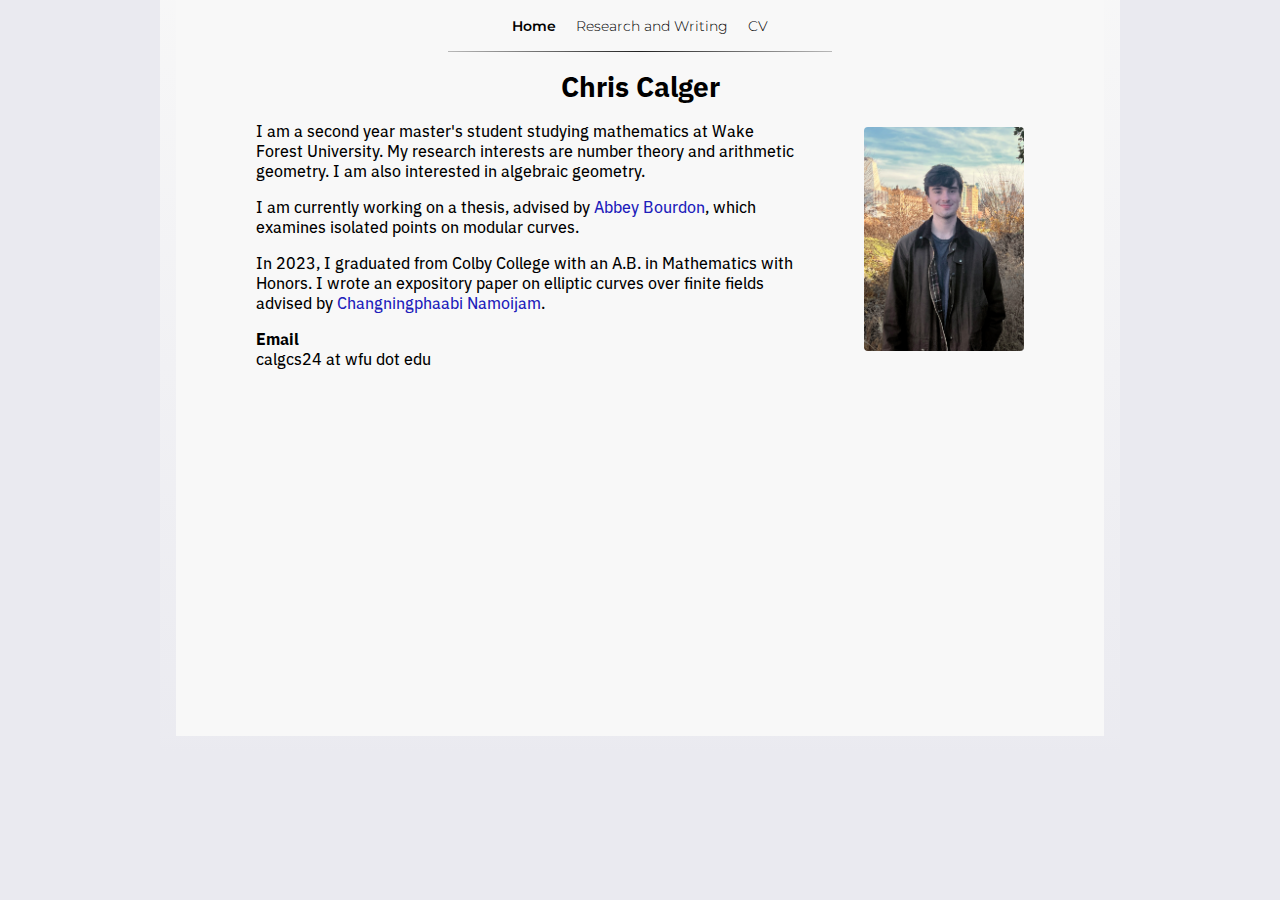
<file: index.html>
<!DOCTYPE html>
<html lang="en">
<head>
	<meta charset="utf-8">
	<title>Chris Calger</title>
	<link rel="stylesheet" href="style.css">
</head>
<body id="container-outer"><div id="container-inner">
	<div id="nav"> 
		<a href="" class="bf">Home</a>
		<a href="research">Research and Writing</a>
		<a href="CV.pdf">CV</a>
	</div>
	<div id="h-line"></div>
	<div id="main">
		<h1>Chris Calger</h1>
		<img src="me.jpg" id="me"/>
		<p>I am a second year master's student studying mathematics at Wake Forest University. My research interests are number theory and arithmetic geometry. I am also interested in algebraic geometry.</p>
		<p>I am currently working on a thesis, advised by <a href="https://users.wfu.edu/bourdoam/index.html">Abbey Bourdon</a>, which examines isolated points on modular curves.</p>
		<p>In 2023, I graduated from Colby College with an A.B. in Mathematics with Honors. I wrote an expository paper on elliptic curves over finite fields advised by <a href="https://sites.google.com/view/changningphaabi">Changningphaabi Namoijam</a>.</p>
		<p><strong>Email</strong><br>calgcs24 at wfu dot edu</p>
	</div>
</div></body>
</html>
</file>
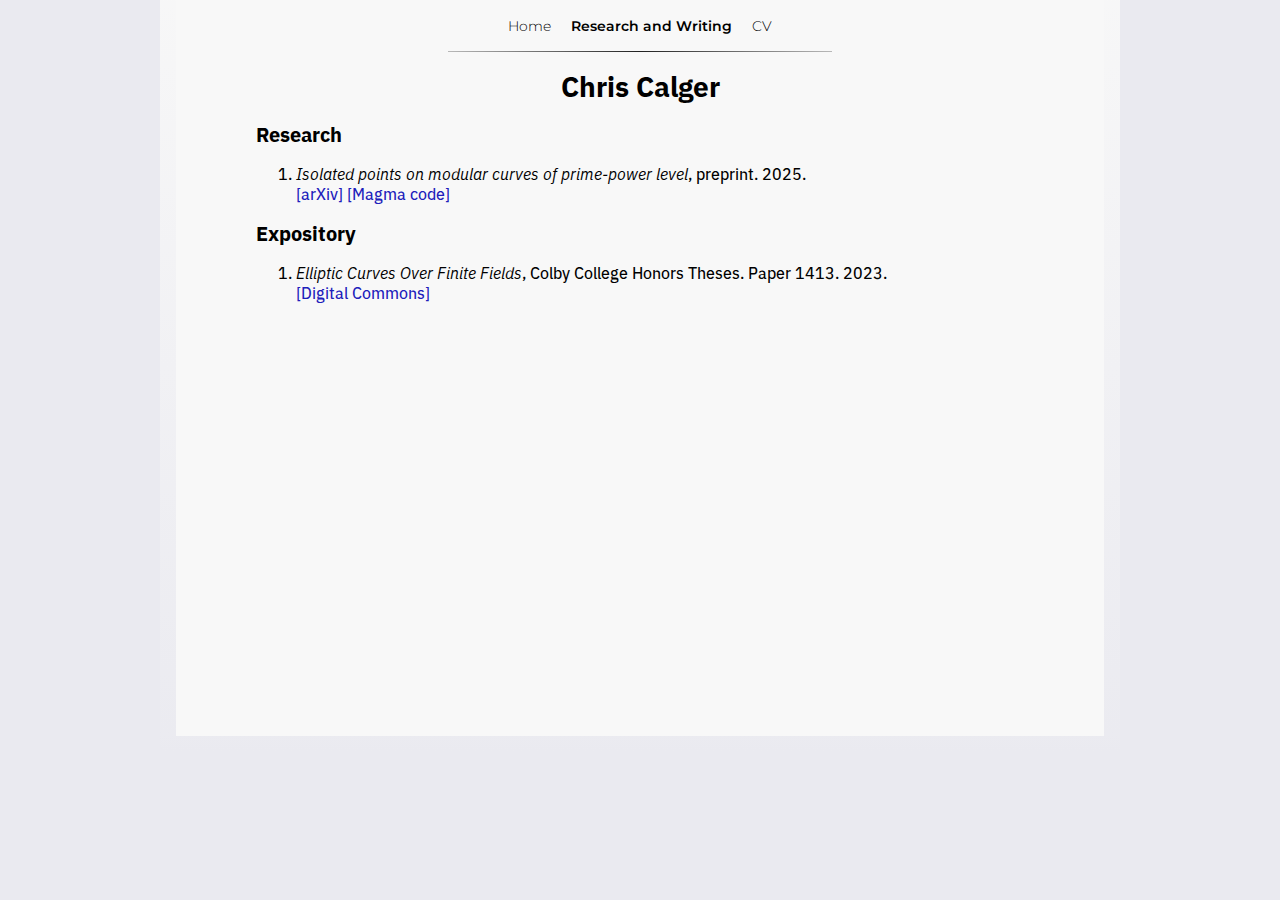
<file: research.html>
<!DOCTYPE html>
<html lang="en">
<head>
	<meta charset="utf-8">
	<title>Chris Calger</title>
	<link rel="stylesheet" href="style.css">
</head>
<body id="container-outer"><div id="container-inner">
	<div id="nav"> 
		<a href="/">Home</a>
		<a href="" class="bf">Research and Writing</a>
		<a href="CV.pdf">CV</a>
	</div>
	<div id="h-line"></div>
	<div id="main"> 
		<h1>Chris Calger</h1>
		<h3>Research</h3>
		<ol reversed>
			<!-- <li><i>Isolated points on modular curves of prime-power level</i>, draft available <a href="">here</a>. 2025.</li> -->
			<li><i>Isolated points on modular curves of prime-power level</i>, preprint. 2025.<br><a href="https://arxiv.org/abs/2512.11996">[arXiv]</a> <a href="CalgerIMCMagma.txt">[Magma code]</a></li>
		</ol>
		<h3>Expository</h3>
		<ol reversed>
			<li><i>Elliptic Curves Over Finite Fields</i>, Colby College Honors Theses. Paper 1413. 2023.<br><a href="https://digitalcommons.colby.edu/honorstheses/1413/">[Digital Commons]</a></li>
		</ol>
	</div>
</div></body>
</html>
</file>
<file: style.css>
@font-face {
	font-family: Montserrat;
	src: url('Montserrat-Light.ttf') format('truetype');
	font-weight: normal;
	font-style: normal;
}
@font-face {
	font-family: Montserrat;
	src: url('Montserrat-SemiBold.ttf') format('truetype');
	font-weight: bold;
	font-style: normal;
}
@font-face {
	font-family: IBMPlex;
	src: url('IBMPlexSans-Text.otf') format('opentype');
	font-weight: normal;
	font-style: normal;
}
@font-face {
	font-family: IBMPlex;
	src: url('IBMPlexSans-Bold.otf') format('opentype');
	font-weight: bold;
	font-style: normal;
}
@font-face {
	font-family: IBMPlex;
	src: url('IBMPlexSans-Italic.otf') format('opentype');
	font-weight: normal;
	font-style: italic;
}
html,body {
	margin: 0;
	padding: 0;
	height: 100%;
}
:root { 
	--container: #eaeaf0;
	--main: #f8f8f8;
	--dark: #222222;
	--color: #146899;
	--color2: #2020bb;
}
/* ------------------------------------------------------------------------------------------------------------------------ */
#container-outer {
	margin: 0;
	padding: 0;
	min-height: 100vh;

	background-color: var(--container);
}
#container-inner {
	margin: auto;
	margin-top: 0;
	margin-bottom: 16px;
	padding: 16px;
	width: 896px;
	min-height: 704px;
	
	position: relative;
	background-color: var(--main);
	
	border-image: linear-gradient(var(--main), var(--container)) 50;
	border-width: 16px;
	border-style: solid;
	border-top: 0;
}
/* ------------------------------------------------------------------------------------------------------------------------ */
a {text-decoration: none; color: black;}
a:hover {color: var(--color);}
.bf {font-weight: bold;}
#h-line {
	margin-top: 16px;
	margin-bottom: 16px;
	margin-left: 256px;
	margin-right: 256px;
	
	border-image: radial-gradient(var(--dark), var(--main)) 1;
	border-width: 1px;
	border-style: solid;
	border-top: 0;
	border-left: 0;
	border-right: 0;
}
/* ------------------------------------------------------------------------------------------------------------------------ */
#nav {
	display: block;
	text-align: center;
	font-family: Montserrat;
}
#nav a {
	margin: 4px;
	padding: 4px;
	font-size: 14px;
}
/* ------------------------------------------------------------------------------------------------------------------------ */
#me {
	display: block;
	float: right;
	margin-top: 6px;
	margin-left: 64px;
	margin-right: 0px;
	width: 160px;
	border-radius: 4px;
}
/* ------------------------------------------------------------------------------------------------------------------------ */
#main {
	margin-left: 64px;
	margin-right: 64px;
	
	font-family: IBMPlex;
}
#main h1 {
	margin: 16px;
	
	text-align: center;
	font-weight: bold;
	color: black;
	font-size: 28px;
}
#main h3 {
	margin: 16px;
	margin-left: 0;
	margin-right: 0;
	
	font-weight: bold;
	color: black;
	font-size: 20px;
}
#main p {
	margin: 16px;
	margin-left: 0;
	margin-right: 0;
	
	text-align: left;
	text-justify: inter-word;
	color: black;
	font-size: 16px;
}
#main a {text-decoration: none; color: var(--color2);}
#main a:hover {color: var(--color);}
/* ------------------------------------------------------------------------------------------------------------------------ */
</file>
